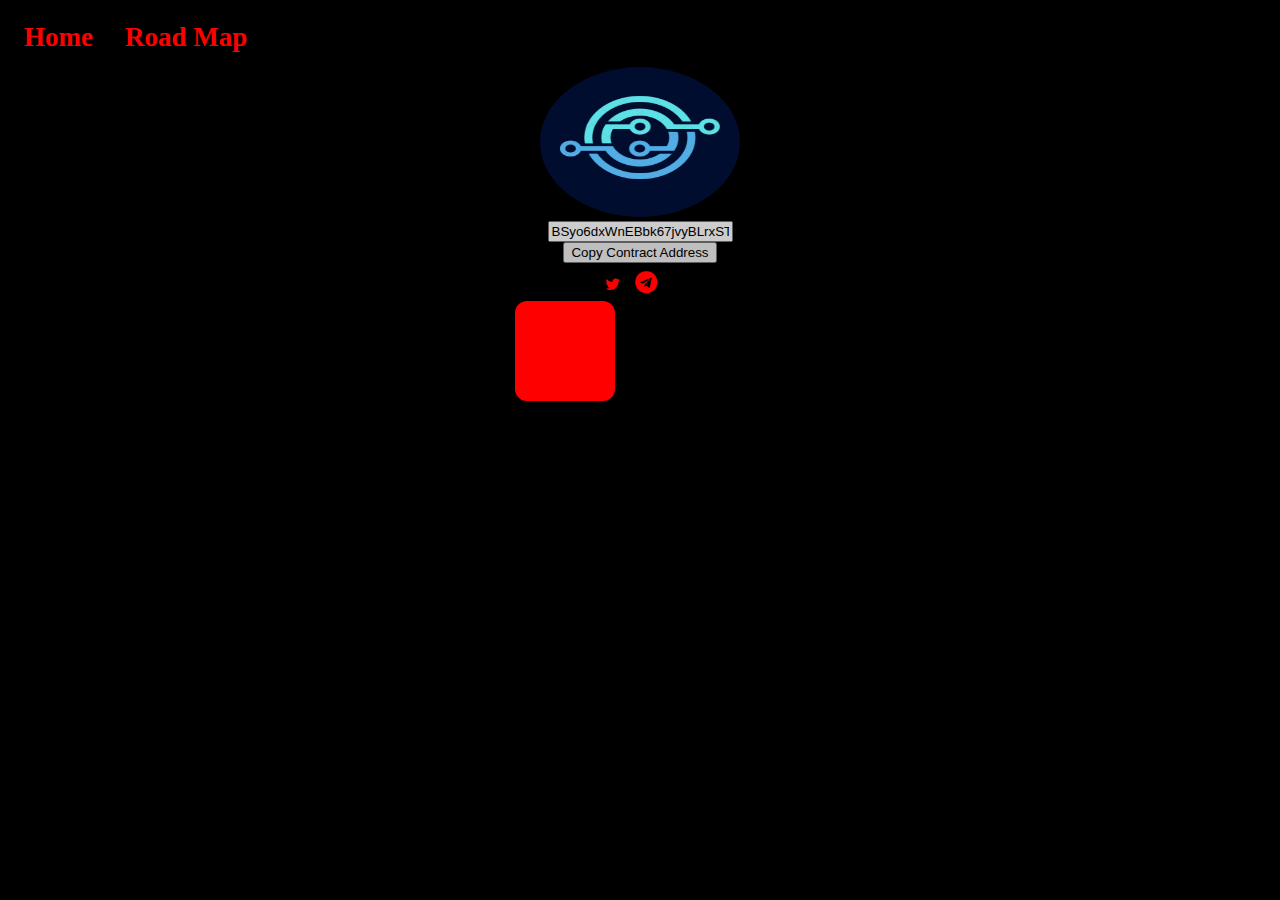
<file: index.html>
<!doctype html>
<html lang="en"> 
 <head> 
  <meta charset="UTF-8"> 
  <meta name="viewport" content="width=device-width, initial-scale=1">
<link rel="stylesheet" href="https://cdnjs.cloudflare.com/ajax/libs/font-awesome/4.7.0/css/font-awesome.min.css">
  <meta name="description" content="CyberVerse"> 
  <title>CyberVerse</title> 
  <link rel="stylesheet" href="style.css">
 </head> 
  <body> 
    <div class="topnav" id="myTopnav">
  <a href="index.html" class="active">Home</a>
  <a href="roadmap.html">Road Map</a>
</div> 
<div class="card">
    <div class = "img">
      <img src="ccbbv.png" alt="">
    <div class="title">
    <input type="text" value="BSyo6dxWnEBbk67jvyBLrxSTN9gYADTUnyW6rYW2dvhX" id="myInput">
    <button onclick="myFunction()">Copy Contract Address</button></div>
   <link rel="stylesheet" href="https://cdnjs.cloudflare.com/ajax/libs/font-awesome/4.7.0/css/font-awesome.min.css">
    <a href="https://twitter.com/CyberVerse19" class="fa fa-twitter"></a>
   <a href="https://https://t.me/jenwhr"><i class="fa fa-telegram"></i></a>
   <a href="https://https://discord.com/invite/9MXcHbTwH9"><i class="fa fa-discord"></i></a>
<div class ="anima"></div>
<script src="script.js"></script>  
</body>
</html>
</file>
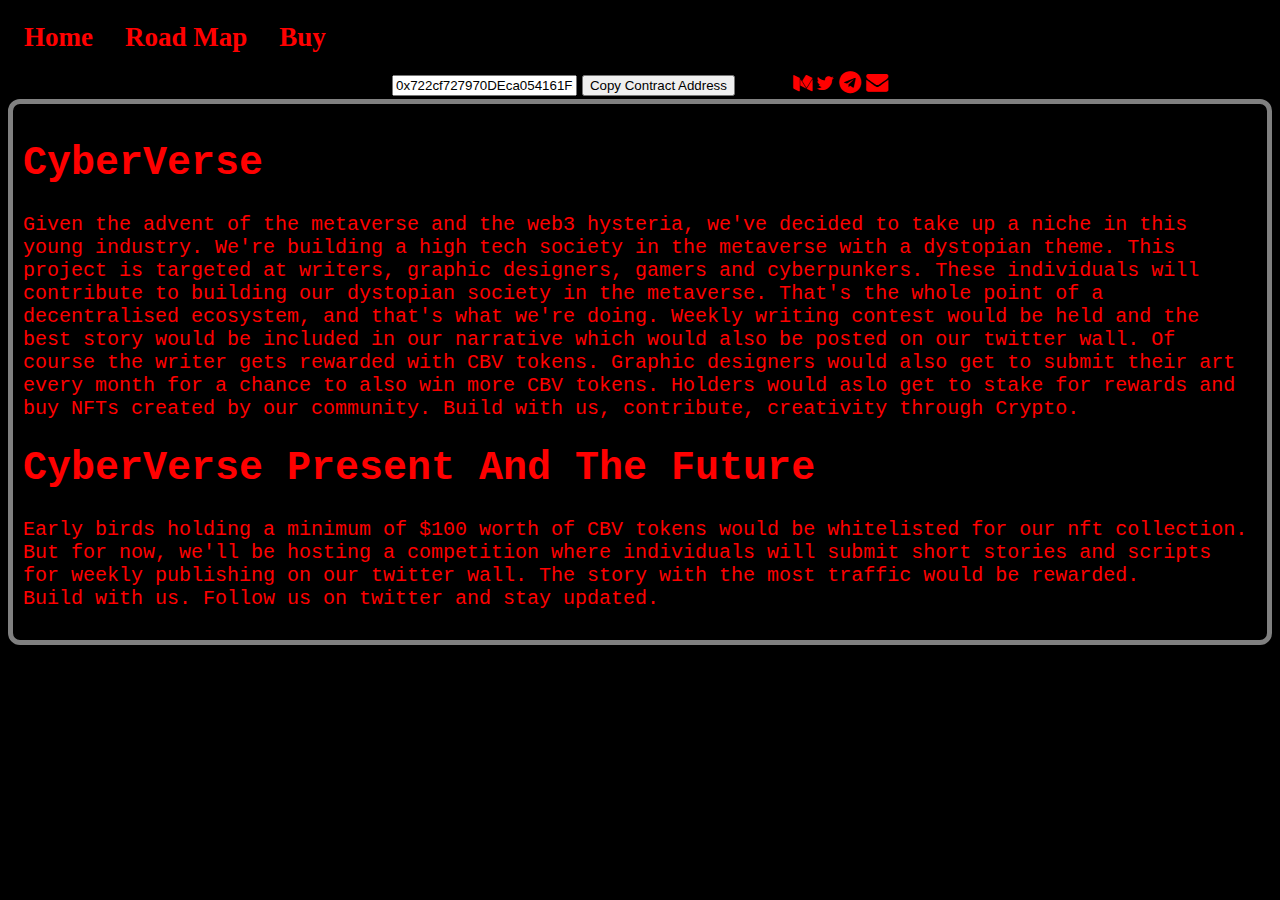
<file: roadmap.html>
<!doctype html>
<html lang="en"> 
 <head> 
  <meta charset="UTF-8"> 
  <meta name="viewport" content="width=device-width, initial-scale=1">
<link rel="stylesheet" href="https://cdnjs.cloudflare.com/ajax/libs/font-awesome/4.7.0/css/font-awesome.min.css">
  <meta name="description" content="CyberVerse"> 
  <title>CyberVerse</title> 
  <link rel="stylesheet" href="style2.css">
 </head> 
  <body> 
   <div class="topnav" id="myTopnav">
  <a href="index.html" class="active">Home</a>
  <a href="roadmap.html">Road Map</a>
  <a href="https://www.pancakeswap.finance">Buy</a>
</div>
 <div class = "cnt">
  <input type="text" value="0x722cf727970DEca054161F8E8Ca180ebE4432FB3" id="myInput">
<button onclick="myFunction()">Copy Contract Address</button> &nbsp;&nbsp;&nbsp;&nbsp;&nbsp;&nbsp;&nbsp;&nbsp;&nbsp;&nbsp;
   <link rel="stylesheet" href="https://cdnjs.cloudflare.com/ajax/libs/font-awesome/4.7.0/css/font-awesome.min.css">
    <a href="https://medium.com/" class="fa fa-medium"></a>
    <a href="https://twitter.com/CyberVerse19" class="fa fa-twitter"></a>
   <a href="https://t.me/"><i class="fa fa-telegram"></i></a>
   <a href="https://www.cyberverse9@gmail.com"><i class="fa fa-envelope"></i></a>
</div>
<div class="box">
  <h1>CyberVerse</h1>
  <p>
 Given the advent of the metaverse and the web3 hysteria, we've decided to take up a niche in this young industry. We're building a high tech society in the metaverse with a dystopian theme.
This project is targeted at writers, graphic designers, gamers and cyberpunkers. These individuals will contribute to building our dystopian society in the metaverse. That's the whole point of a decentralised ecosystem, and that's what we're doing.
Weekly writing contest would be held and the best story would be included in our narrative which would also be posted on our twitter wall. Of course the writer gets rewarded with CBV tokens. Graphic designers would also get to submit their art every month for a chance to also win more CBV tokens. Holders would aslo get to stake for rewards and buy NFTs created by our community.

Build with us, contribute, creativity through Crypto.</p>
  <h1>CyberVerse Present And The Future</h1>
  <p>Early birds holding a minimum of $100 worth of CBV tokens would be whitelisted for our nft collection. But for now, we'll be hosting a competition where individuals will submit short stories and scripts for weekly publishing on our twitter wall. The story with the most traffic would be rewarded. <br>
  Build with us. Follow us on twitter and stay updated.</p>
</div>
<div class ="anima"></div>
<script src="script.js"></script> 
</body>
</html>
</file>
<file: style.css>
body {
  background-color: black;
}

.topnav {
  background-color: none;
  overflow: hidden;
  border-radius: 12px;

}

.topnav a {
  float: left;
  display: block;
  color: red;
  text-align: center;
  padding: 14px 16px;
  text-decoration: none;
  font-size: 27px;
  font-weight: 900;
}

.active {
  background-color: none;
  color: 0000FF;
  font-weight: 900;
  
}

.topnav .icon {
  display: none;
}

.dropdown {
  float: left;
  overflow: hidden;
}

.dropdown .dropbtn {
  font-size: 27px;
  border: none;
  outline: none;
  color: lightblue;
  padding: 14px 16px;
  background-color: inherit;
  font-family: inherit;
  margin: 0;
}

.dropdown-content {
  display: none;
  position: absolute;
  background-color: none;
  opacity: 1;
  min-width: 160px;
  box-shadow: 0px 8px 16px 0px rgba(0,0,0,0.2);
  z-index: 1;
}

.dropdown-content a {
  float: none;
  color: 0000FF;
  padding: 12px 16px;
  text-decoration: none;
  display: block;
  text-align: left;
}

.topnav a:hover, .dropdown:hover .dropbtn {
  background-color: #555;
  color: grey;
}

.dropdown-content a:hover {
  background-color: #ddd;
  color: grey;
}

.dropdown:hover .dropdown-content {
  display: block;
}
@media screen and (max-width: 600px) {
  .topnav a:not(:first-child),  {
    display: none;
  }
  .topnav a.icon {
    float: right;
    display: block;
  }
}
@media screen and (max-width: 600px) {
  .topnav.responsive {position: relative;}
  .topnav.responsive a.icon {
    position: absolute;
    right: 0;
    top: 0;
  }
  .topnav.responsive a {
    float: ;
    display: block;
    text-align: left;
  }
  .topnav.responsive .dropdown {float: none;}
  .topnav.responsive .dropdown-content {position: relative;}
  .topnav.responsive .dropdown .dropbtn {
    display: block;
    width: 100%;
    text-align: left;
  }
}
.card {
  align: center;
  width: 250px;
  height: 350px;
  margin: auto;
  text-align: center;
  opacity: 1;
}

img { 
    border-radius: 50%;
    opacity: 1;
    width: 200px;
    height: 150px;
    margin: auto;
}
.title {
       Opacity: 0.8;
       font-weight: 900;
       color: green;
}

a {
  text-decoration: none;
  font-size: 22px;
  color: red;
}

h2{
  color: red;
}

p{
  color: red;
}


.fa {
  padding: 8px;
  font-size: 200px;
  width: 10px;
  text-align: center;
  text-decoration: none;
}

.fa:hover {
  opacity: 0.7;
}
.anima{
  width: 100px;
  height: 100px;
  border-radius: 12px;
  background-color: red;
  position: relative;
  animation-name: azmuth;
  animation-duration: 4s;
  animation-iteration-count: infinite;
}

.tooltip {
  position: relative;
  display: inline-block;
}

.tooltip .tooltiptext {
  visibility: hidden;
  width: 140px;
  background-color: #555;
  color: #fff;
  text-align: center;
  border-radius: 6px;
  padding: 5px;
  position: absolute;
  z-index: 1;
  bottom: 150%;
  left: 50%;
  margin-left: -75px;
  opacity: 0;
  transition: opacity 0.3s;
}

.tooltip .tooltiptext::after {
  content: "";
  position: absolute;
  top: 100%;
  left: 50%;
  margin-left: -5px;
  border-width: 5px;
  border-style: solid;
  border-color: #555 transparent transparent transparent;
}

.tooltip:hover .tooltiptext {
  visibility: visible;
  opacity: 1;
}

@keyframes azmuth {
  0%   {background-color:red; left:0px; top:0px;}
  25%  {background-color:yellow; left:200px; top:0px;}
  50%  {background-color:purple; left:200px; top:200px;}
  75%  {background-color:green; left:0px; top:200px;}
  100% {background-color: magenta; left:0px; top:0px;}
}
</file>
<file: style2.css>
body {
  background-color: black;
  background-color: none;
  font-size:1.5rem;
  font-size:1rem;
  font-size:1.2rem; 
}

.topnav {
  background-color: none;
  overflow: hidden;
  border-radius: 12px;

}

.topnav a {
  float: left;
  display: block;
  color: red;
  text-align: center;
  padding: 14px 16px;
  text-decoration: none;
  font-size: 27px;
  font-weight: 900;
}

.active {
  background-color: none;
  color: 0000FF;
  font-weight: 900;
  
}

.topnav .icon {
  display: none;
}

.dropdown {
  float: left;
  overflow: hidden;
}

.dropdown .dropbtn {
  font-size: 27px;
  border: none;
  outline: none;
  color: lightblue;
  padding: 14px 16px;
  background-color: inherit;
  font-family: inherit;
  margin: 0;
}

.dropdown-content {
  display: none;
  position: absolute;
  background-color: none;
  opacity: 1;
  min-width: 160px;
  box-shadow: 0px 8px 16px 0px rgba(0,0,0,0.2);
  z-index: 1;
}

.dropdown-content a {
  float: none;
  color: 0000FF;
  padding: 12px 16px;
  text-decoration: none;
  display: block;
  text-align: left;
}

.topnav a:hover, .dropdown:hover .dropbtn {
  background-color: #555;
  color: grey;
}

.dropdown-content a:hover {
  background-color: #ddd;
  color: grey;
}

.dropdown:hover .dropdown-content {
  display: block;
}
@media screen and (max-width: 600px) {
  .topnav a:not(:first-child), {
    display: none;
  }
  .topnav a.icon {
    float: right;
    display: block;
  }
}
@media screen and (max-width: 600px) {
  .topnav.responsive {position: relative;}
  .topnav.responsive a.icon {
    position: absolute;
    right: 0;
    top: 0;
  }
  .topnav.responsive a {
    float: none ;
    display: block;
    text-align: left;
  }
  .topnav.responsive .dropdown {float: none;}
  .topnav.responsive .dropdown-content {position: relative;}
  .topnav.responsive .dropdown .dropbtn {
    display: block;
    width: 100%;
    text-align: left;
  }
}

a {
  text-decoration: none;
  font-size: 22px;
  color: red;
}

.box {
  width: relative;
  padding: 10px;
  margin: 0;
  border: 5px solid gray;
  background-color: none;
  color: green;
  border-radius: 12px;
  justify-content: center;
  float: left; 
  font-family: new times roman, courier, san-seriff;
  font-size: 20px;
}
h1{
  color: red;
}

p{
  color: red;
}

.cnt{
  padding: 3px;
  margin: 4;
  text-align: center;
  color: red;
}

.anima{
  width: 10
  height: 100px;
  border-radius: 12px;
  background-color: red;
  position: relative;
  animation-name: azmuth;
  animation-duration: 4s;
  animation-iteration-count: infinite;
  float: 
}


.tooltip {
  position: relative;
  display: inline-block;
}

.tooltip .tooltiptext {
  visibility: hidden;
  width: 140px;
  background-color: #555;
  color: #fff;
  text-align: center;
  border-radius: 6px;
  padding: 5px;
  position: absolute;
  z-index: 1;
  bottom: 150%;
  left: 50%;
  margin-left: -75px;
  opacity: 0;
  transition: opacity 0.3s;
}

.tooltip .tooltiptext::after {
  content: "";
  position: absolute;
  top: 100%;
  left: 50%;
  margin-left: -5px;
  border-width: 5px;
  border-style: solid;
  border-color: #555 transparent transparent transparent;
}

.tooltip:hover .tooltiptext {
  visibility: visible;
  opacity: 1;
}
@keyframes azmuth {
  0%   {background-color:red; left:0px; top:0px;}
  25%  {background-color:yellow; left:200px; top:0px;}
  50%  {background-color:purple; left:200px; top:200px;}
  75%  {background-color:green; left:0px; top:200px;}
  100% {background-color: magenta; left:0px; top:0px;}
}
</file>
